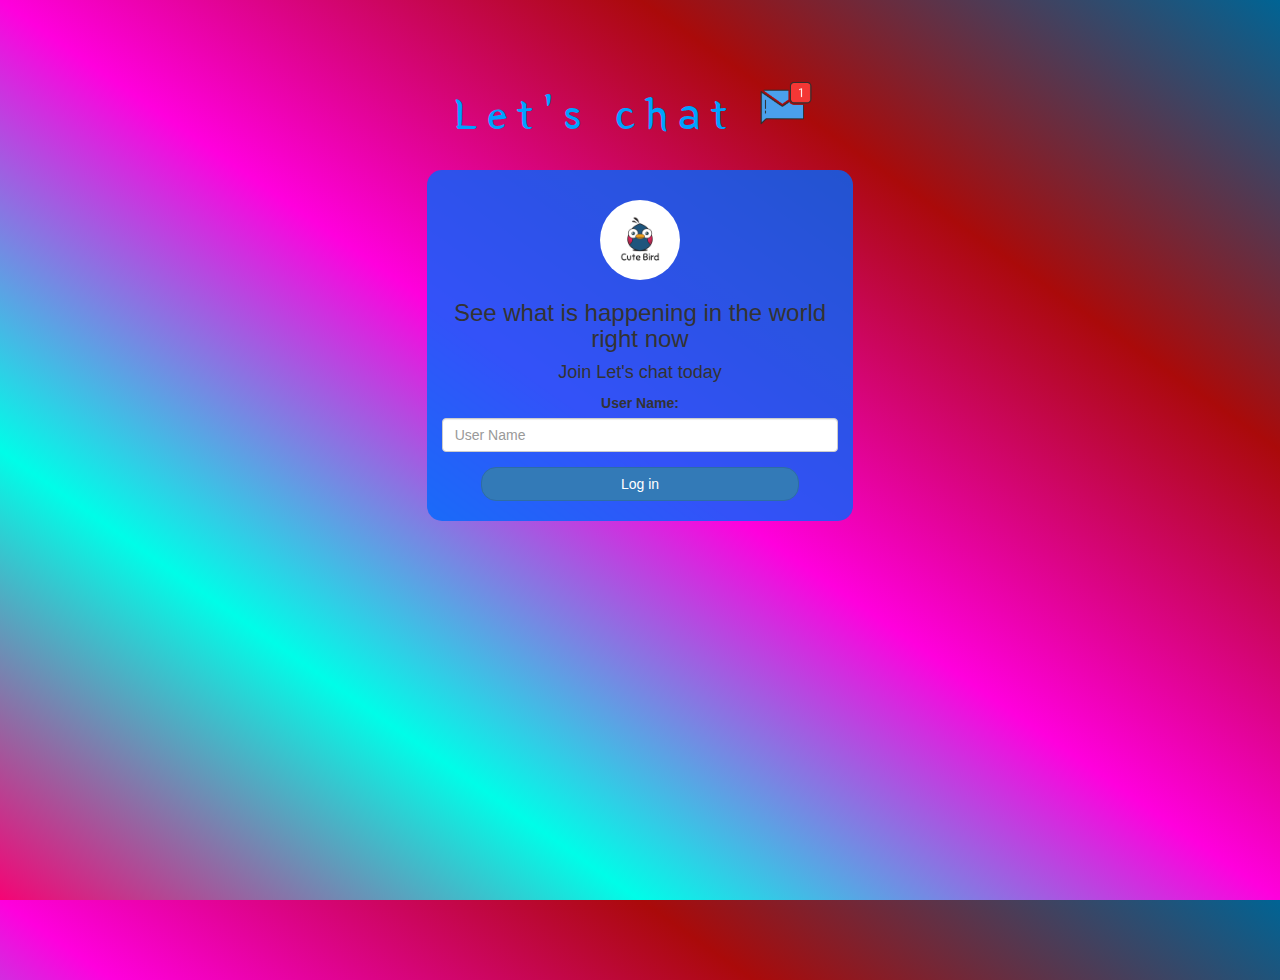
<file: index.html>
<!DOCTYPE html>
<html>
<head>
	<title>Let's chat</title>
<link href="https://fonts.googleapis.com/css?family=Yeon+Sung&display=swap" rel="stylesheet"><meta name="viewport" content="width=device-width, initial-scale=1">

<link rel="stylesheet" href="https://maxcdn.bootstrapcdn.com/bootstrap/3.4.0/css/bootstrap.min.css">
<script src="https://ajax.googleapis.com/ajax/libs/jquery/3.4.1/jquery.min.js"></script>
<script src="https://maxcdn.bootstrapcdn.com/bootstrap/3.4.0/js/bootstrap.min.js"></script>

<link rel="stylesheet" type="text/css" href="style.css">
<script src="kwitter.js"></script>
</head>
<body>
<center>
	<h1 class="header">	
		Let's chat	<sup>
	<img src="m2.png">
	</sup>
</h1>
	<div class="col-lg-4 col-md-6 col-sm-6 col-xs-11 login_div">
	<img src="logo.png" class="logo">
		<h3 >See what is happening in the world right now</h3>
		<h4 >Join Let's chat today</h4>
		<div class="form-group">
		  <label >User Name:</label>
		  <input type="text" id="user_name" class="form-control" placeholder="User Name">
		</div>
		<button id="login_button" class="btn btn-primary" onclick="addUser()">Log in</button>
		<br><br>
	</div>
</center>
</body>
</html>
</file>
<file: style.css>
html, body
{
  height: 100%;
  margin: 0;
}

body
{
background-image: linear-gradient(to right top, #f50475, #00fde8, #ff00dd, #aa0a0a, #006494);
}

.header
{
	color: rgb(0, 162, 255);font-family: 'Yeon Sung';font-size: 45px;letter-spacing: 10px;margin-top: 80px;
}
.header img
{
	width: 80px;margin-left: -15px;
}

.login_div
{
	background: rgba(0, 102, 255, 0.8);float: none;border-radius: 15px;
}

.logo
{
	width: 80px;margin-top: 30px;border-radius: 40px;
}

#login_button
{
	width: 80%;border-radius: 15px;
}

.room_name
{
	cursor: pointer;
	font-size: 20px;
}


#logout
{
	font-size: 20px; float: right;
}


#output
{
	padding: 10px; width:80%;background: rgba(2, 255, 129, 0.8);border-radius: 15px;
}

.input_div_room_page
{
	width: 80%;
}

.input_div label
{
	color: rgb(253, 0, 63);font-size: 20px;
}


.input_div_message_page
{
	position: fixed;bottom: 0px;width: 100%;background: rgba(255,255,255,0.8);
}
.input_div_message_page label
{
	color: rgb(0, 87, 250);
}
.input_div_message_page #msg
{
	width: 80%;
}
.input_div_message_page button
{
	margin-top: 15px;
	width: 50%; 
}
.color_white
{
	color: rgb(255, 0, 119)
}

.user_tick
{
	width:20px;
}
.message_h4
{
	padding-left:5px;color:rgb(119, 0, 255);
}
</file>
